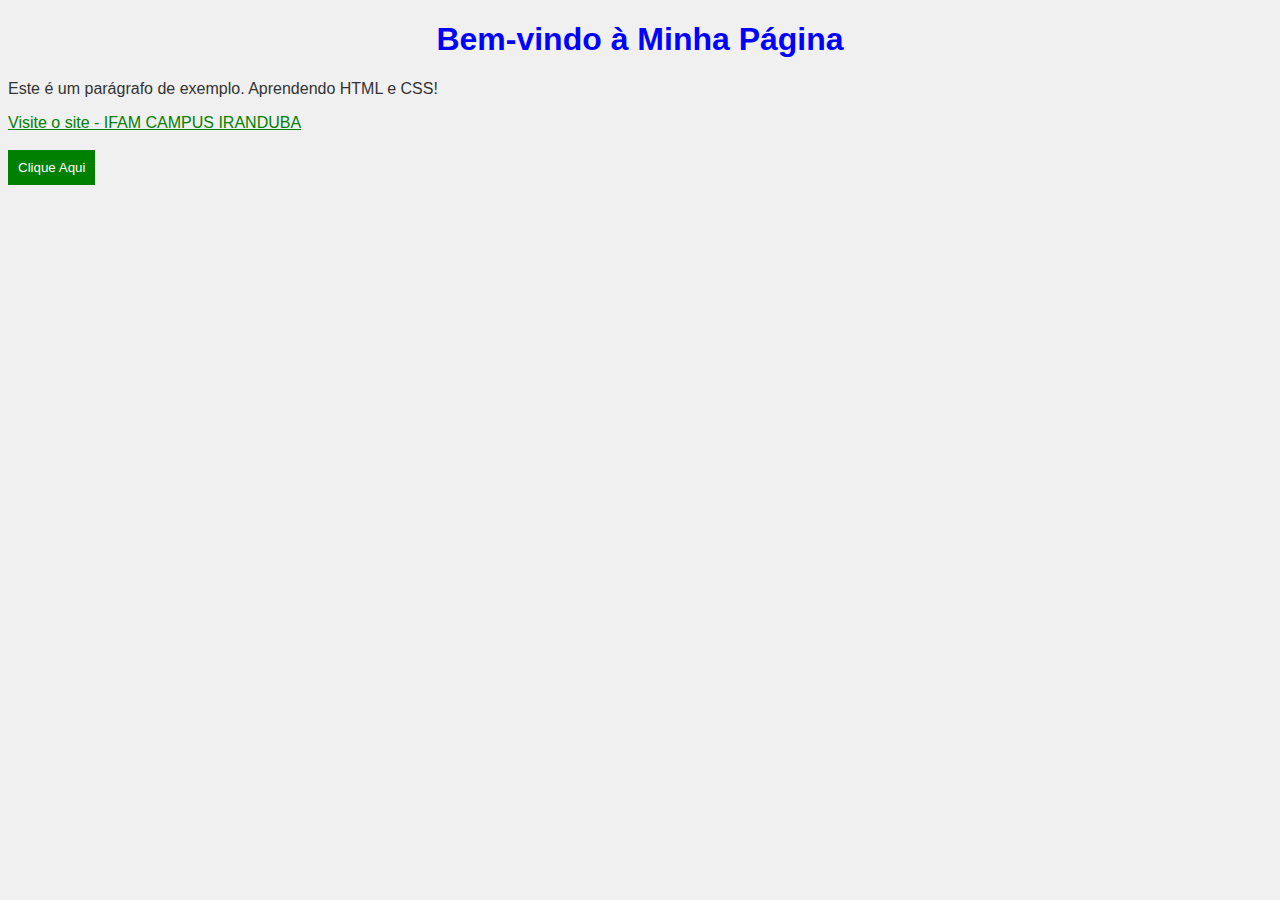
<file: index.html>
<!DOCTYPE html>
<html lang="pt-br">
<head>
    <meta charset="UTF-8">
    <meta name="viewport" content="width=device-width, initial-scale=1.0">
    <title>Minha Primeira Página com CSS</title>
    <!-- Conectando o CSS externo -->
    <link rel="stylesheet" href="style.css">
</head>
<body>

    <h1>Bem-vindo à Minha Página</h1>

    <p>Este é um parágrafo de exemplo. Aprendendo HTML e CSS!</p>

    <a href="https://www2.ifam.edu.br/campus/iranduba" target="_blank">Visite o site - IFAM CAMPUS IRANDUBA</a>

    <br><br>

    <button onclick="alert('Você clicou no botão!')">Clique Aqui</button>

</body>
</html>
</file>
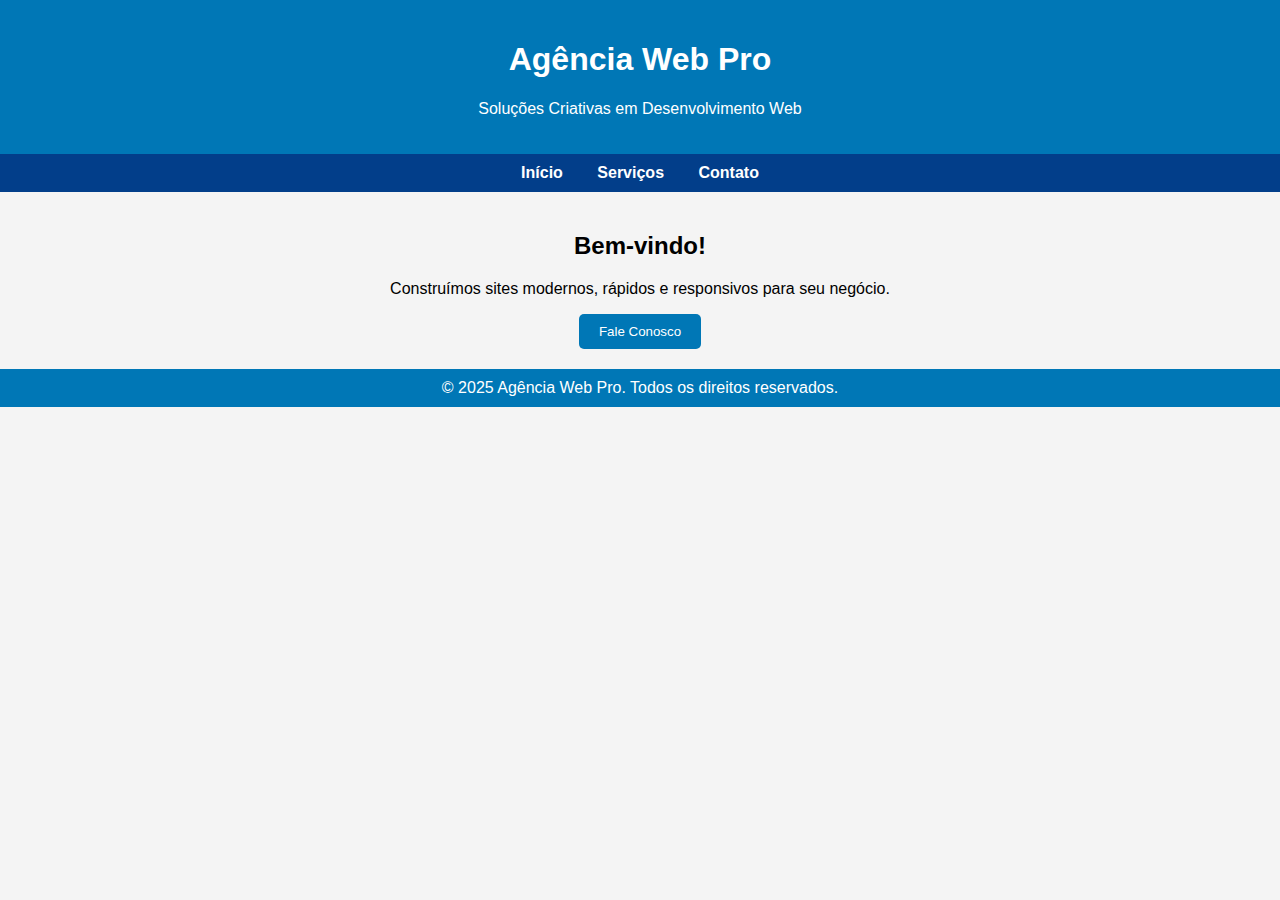
<file: Agência Web Pro.html>
<!DOCTYPE html>
<html lang="pt-br">
<head>
    <meta charset="UTF-8">
    <meta name="viewport" content="width=device-width, initial-scale=1.0">
    <title>Agência Web Pro</title>
    <style>
        /* ----- CSS ----- */
        body {
            font-family: Arial, sans-serif;
            margin: 0;
            background-color: #f4f4f4;
        }
        header {
            background-color: #0077b6;
            color: white;
            padding: 20px;
            text-align: center;
        }
        nav {
            background-color: #023e8a;
            padding: 10px;
            text-align: center;
        }
        nav a {
            color: white;
            margin: 0 15px;
            text-decoration: none;
            font-weight: bold;
        }
        .container {
            padding: 20px;
            text-align: center;
        }
        .btn {
            background-color: #0077b6;
            color: white;
            padding: 10px 20px;
            border: none;
            cursor: pointer;
            border-radius: 5px;
        }
        .btn:hover {
            background-color: #023e8a;
        }
        footer {
            background-color: #0077b6;
            color: white;
            padding: 10px;
            text-align: center;
        }
    </style>
</head>

<body>

    <!-- Cabeçalho -->
    <header>
        <h1>Agência Web Pro</h1>
        <p>Soluções Criativas em Desenvolvimento Web</p>
    </header>

    <!-- Navegação -->
    <nav>
        <a href="#">Início</a>
        <a href="#">Serviços</a>
        <a href="#">Contato</a>
    </nav>

    <!-- Conteúdo principal -->
    <div class="container">
        <h2>Bem-vindo!</h2>
        <p>Construímos sites modernos, rápidos e responsivos para seu negócio.</p>

        <button class="btn" id="btnContato">Fale Conosco</button>
    </div>

    <!-- Rodapé -->
    <footer>
        &copy; 2025 Agência Web Pro. Todos os direitos reservados.
    </footer>

    <!-- ----- JavaScript ----- -->
    <script>
        document.getElementById('btnContato').onclick = function() {
            alert('Obrigado por entrar em contato! Envie um e-mail para: contato@agenciawebpro.com');
        }
    </script>

</body>
</html>
</file>
<file: style.css>
/* Define o estilo da página */

body {
    background-color: #f0f0f0; /* Cor de fundo da página */
    font-family: Arial, sans-serif; /* Fonte usada no texto */
}

h1 {
    color: blue; /* Cor do título */
    text-align: center; /* Centraliza o título */
}

p {
    color: #333; /* Cor dos parágrafos */
}

a {
    color: green; /* Cor dos links */
}
 
button {
    background-color: green; /* Cor de fundo do botão */
    color: white; /* Cor do texto do botão */
    padding: 10px; /* Espaçamento interno */
    border: none; /* Remove a borda */
    cursor: pointer; /* Muda o cursor ao passar sobre o botão */
}

button:hover {
    background-color: rgb(15, 0, 100); /* Cor ao passar o mouse */
}
</file>
